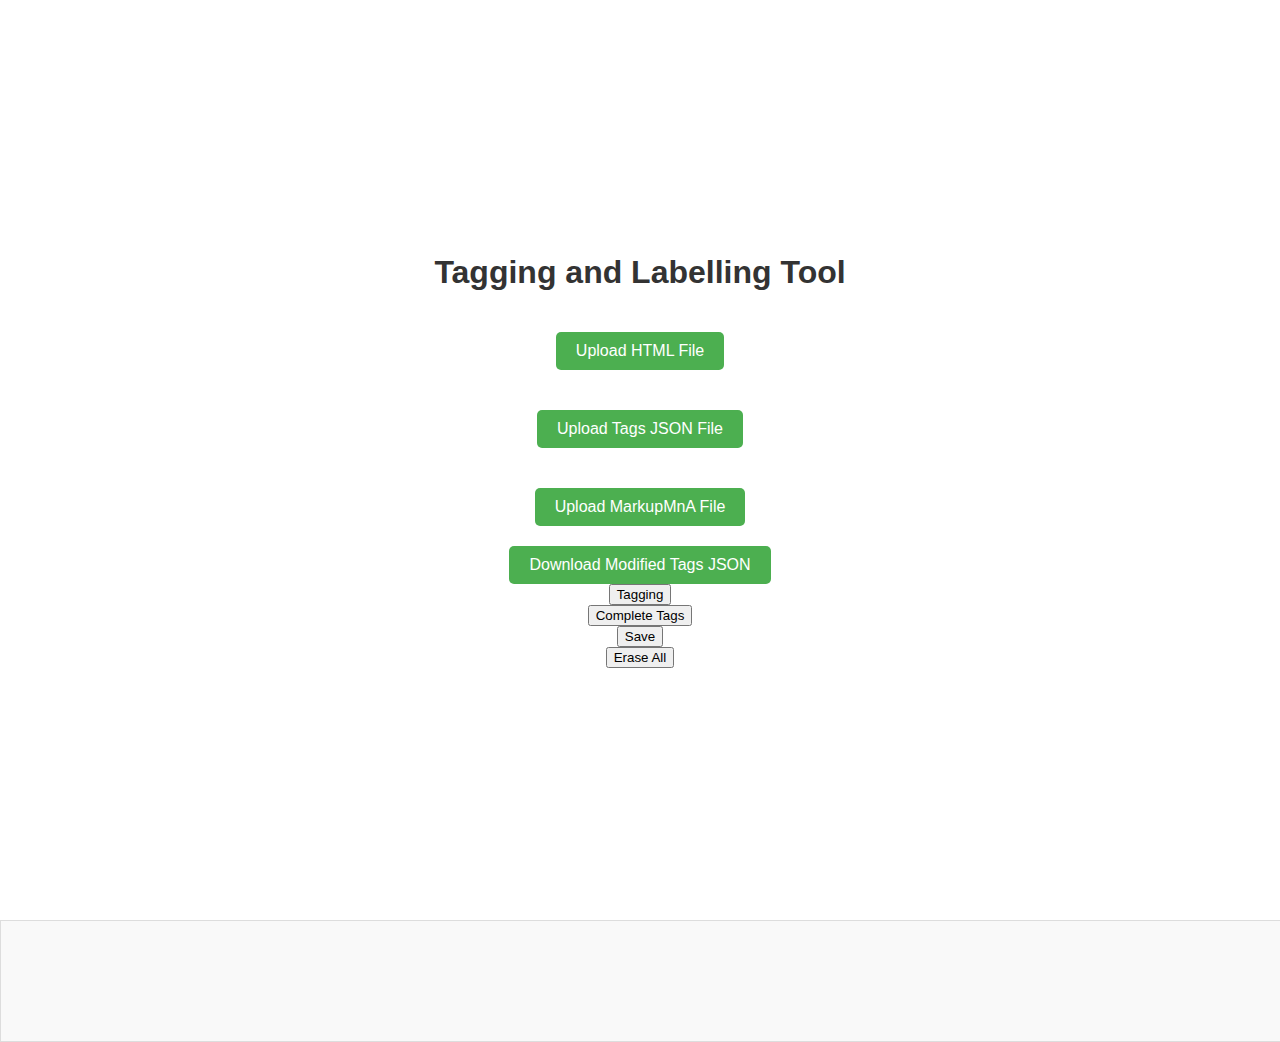
<file: finallabelingtool/index.html>
<!DOCTYPE html>
<html lang="en">
<head>
    <meta charset="UTF-8">
    <meta name="viewport" content="width=device-width, initial-scale=1.0">
    <title>Tagging and Labelling Tool</title>
    <link rel="stylesheet" href="style.css">
</head>
<body>
    <div class="container">
        <h1>Tagging and Labelling Tool</h1>
        <div class="upload-section">
            <input type="file" id="htmlFile" accept=".html">
            <label for="htmlFile" class="upload-button">Upload HTML File</label>
        </div>
        <div class="upload-section">
            <input type="file" id="tagsJsonFile" accept=".json">
            <label for="tagsJsonFile" class="upload-button">Upload Tags JSON File</label>
        </div>
        <div class="upload-section">
            <input type="file" id="tagsMarkupMnAFile" accept=".csv">
            <label for="tagsMarkupMnAFile" class="upload-button">Upload MarkupMnA File</label>
        </div>
        <button id="downloadJson" class="download-button">Download Modified Tags JSON</button>
        <!-- Buttons for tagging, completing tags, saving, and erasing all -->
        <button id="taggingButton" class="action-button">Tagging</button>
        <button id="completeTagsButton" class="action-button">Complete Tags</button>
        <button id="saveButton" class="action-button">Save</button>
        <button id="eraseAllButton" class="action-button">Erase All</button>
    </div>
    <div id="htmlDisplay" class="html-display"></div>
    <script src="script2.js"></script>
</body>
</html>
</file>
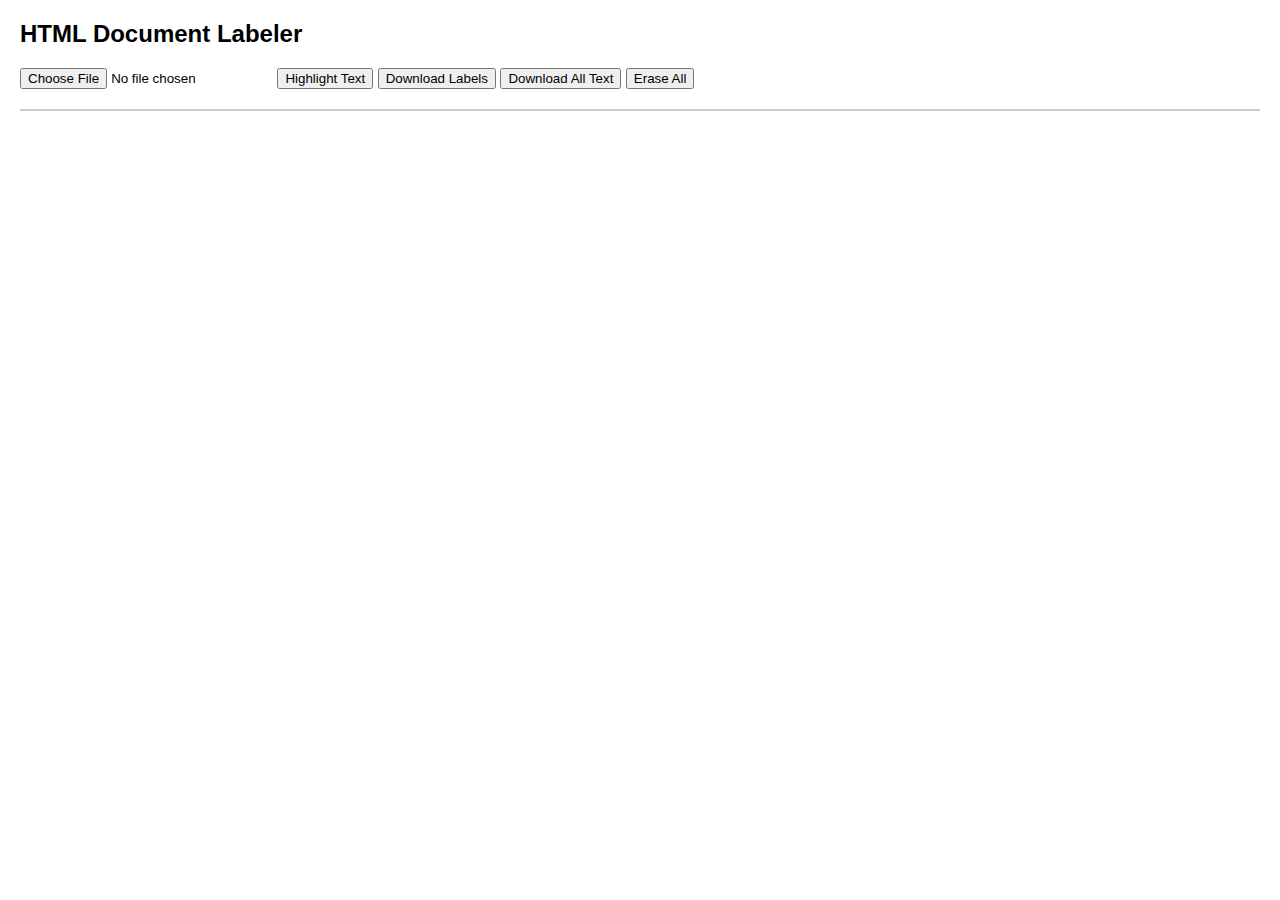
<file: labelrevengg/index.html>
<!DOCTYPE html>
<html lang="en">
<head>
    <meta charset="UTF-8">
    <meta name="viewport" content="width=device-width, initial-scale=1.0">
    <title>HTML Document Labeler</title>
    <style>
        /* Basic styles for layout */
        body { font-family: Arial, sans-serif; margin: 20px; }
        #viewer { border: 1px solid #ccc; margin-top: 20px; }
    </style>
</head>
<body>

<h2>HTML Document Labeler</h2>

<input type="file" id="upload" accept=".html">
<button id="highlightBtn">Highlight Text</button>
<button id="downloadLabelsBtn">Download Labels</button>
<button id="downloadAllTextBtn">Download All Text</button>
<button id="eraseAllBtn">Erase All</button>

<div id="viewer"></div>

<script src="script2.js"></script>
</body>
</html>
</file>
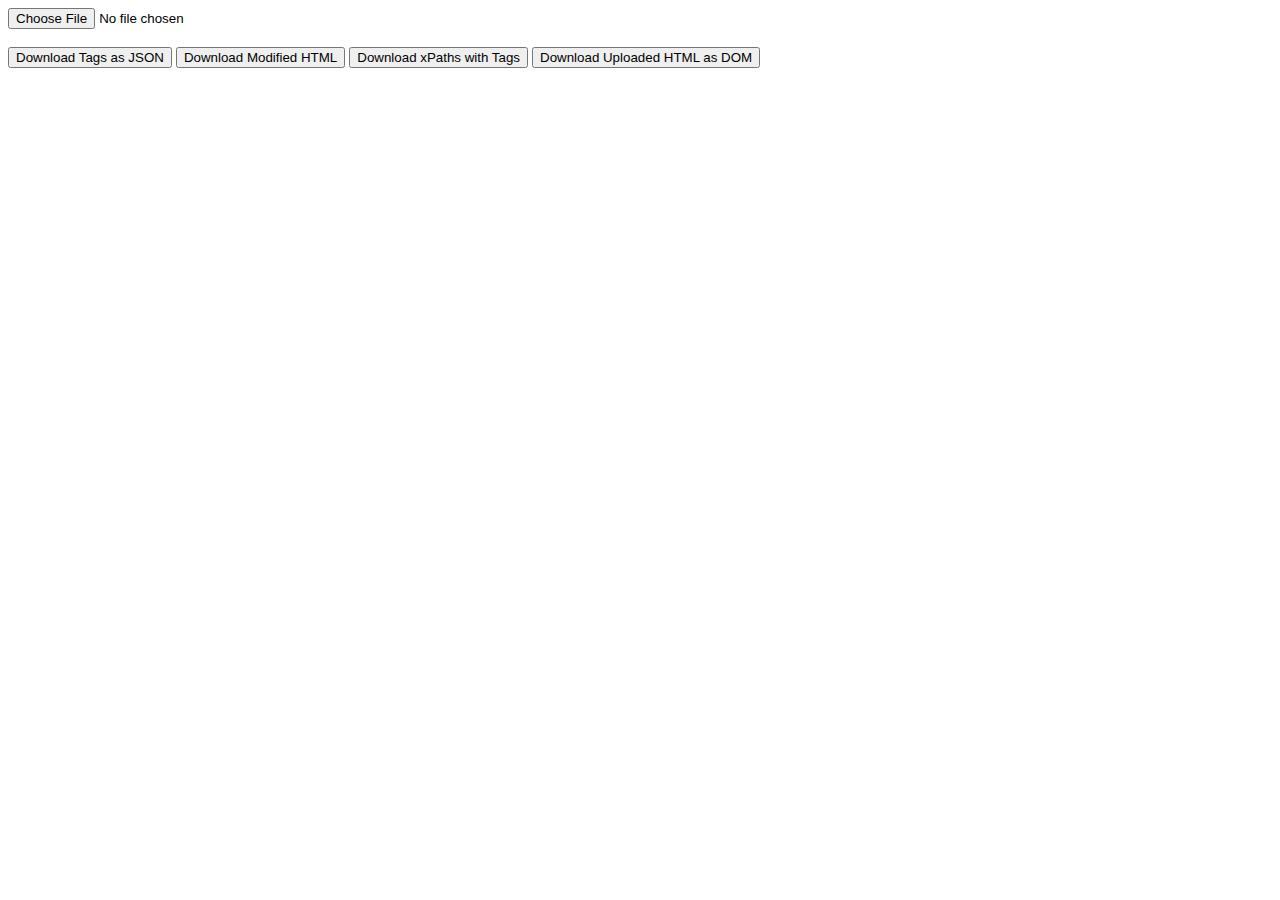
<file: taggingproj/index.html>
<!DOCTYPE html>
<html lang="en">
<head>
    <meta charset="UTF-8">
    <title>Text Tagging and HTML Modification Tool</title>
    <link rel="stylesheet" href="style.css"> <!-- Link to CSS file for styling -->
</head>
<body>

<input type="file" id="uploadHtml" accept=".html">
<div id="content" contenteditable="true"></div>
<button id="downloadTags">Download Tags as JSON</button>
<button id="downloadHtml">Download Modified HTML</button>
<button id="downloadXpaths">Download xPaths with Tags</button>
<button id="downloadDOM">Download Uploaded HTML as DOM</button> <!-- New button added -->
<script src="script.js"></script> <!-- Link to the JavaScript file -->

</body>
</html>
</file>
<file: finallabelingtool/style.css>
body, html {
    height: 100%;
    margin: 0;
    font-family: Arial, sans-serif;
}

.container {
    display: flex;
    flex-direction: column;
    align-items: center;
    justify-content: center;
    height: 100%;
}

h1 {
    color: #333;
}

.upload-section {
    margin: 20px;
}

.upload-button, .download-button {
    display: inline-block;
    background-color: #4CAF50;
    color: white;
    padding: 10px 20px;
    text-align: center;
    text-decoration: none;
    font-size: 16px;
    cursor: pointer;
    border: none;
    border-radius: 5px;
}

.upload-button:hover, .download-button:hover {
    background-color: #45a049;
}

input[type="file"] {
    display: none;
}

.html-display {
    border: 1px solid #ddd;
    margin-top: 20px;
    padding: 10px;
    width: 100%;
    min-height: 100px;
    overflow: auto;
    background-color: #f9f9f9;
}
</file>
<file: taggingproj/style.css>
/* style.css */
hBox {
    position: absolute;
    background-color: yellow;
    opacity: 0.5;
    z-index: 99999;
}

.selected {
    border: 2px solid red;
}
</file>
